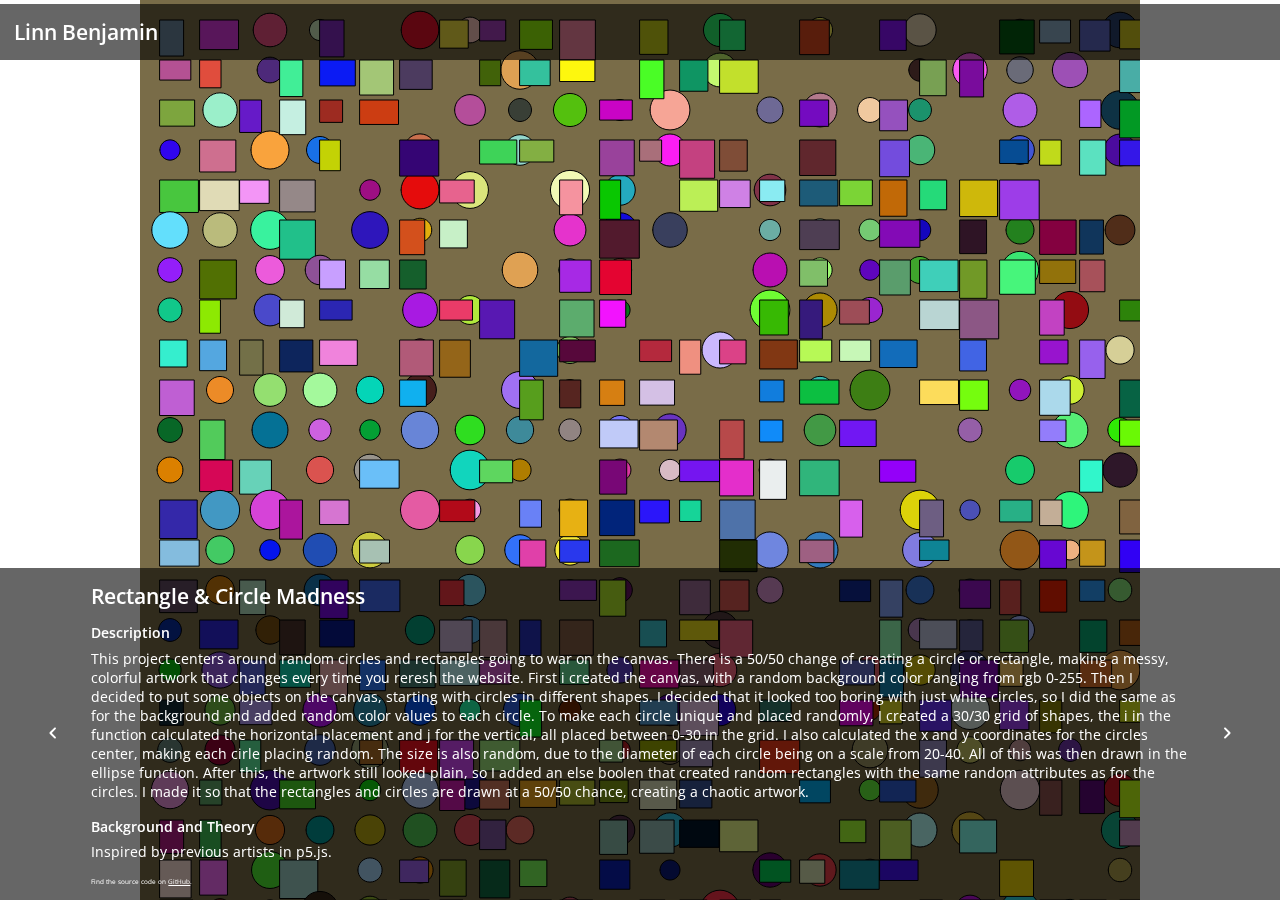
<file: index.html>
<!DOCTYPE html>
<html lang="en">
  <head>
    <meta charset="UTF-8" />
    <meta name="viewport" content="width=device-width, initial-scale=1.0" />
    <title>Creative Coding Portfolio</title>
    <link rel="stylesheet" href="assets/style.css" />
    <script src="assets/script.js" defer></script>
  </head>
  <body>
    <div id="p5container"></div>
    <header><h2>Linn Benjamin</h2></header>
    <main>
      <button class="button" id="prev">
        <svg
          xmlns="http://www.w3.org/2000/svg"
          width="24"
          height="24"
          viewBox="0 0 24 24"
        >
          <path fill="none" d="M0 0h24v24H0V0z" />
          <path
            fill="white"
            d="M14.71 6.71c-.39-.39-1.02-.39-1.41 0L8.71 11.3c-.39.39-.39 1.02 0 1.41l4.59 4.59c.39.39 1.02.39 1.41 0 .39-.39.39-1.02 0-1.41L10.83 12l3.88-3.88c.39-.39.38-1.03 0-1.41z"
          />
        </svg>
      </button>
      <section>
        <h2 id="name">Name of your work</h2>
        <h4>Description</h4>
        <p id="description">
          Explains the what and the why. What is the main idea? What is the
          purpose?
        </p>
        <h4>Background and Theory</h4>
        <p id="background">
          Positions the work in a context by presenting related work and
          introducing aesthetic or scientific theories related to the work.
        </p>
        <footer>
          Find the source code on
          <a href="" id="github" target="_blank">GitHub</a>.
        </footer>
      </section>

      <button class="button" id="next">
        <svg
          xmlns="http://www.w3.org/2000/svg"
          width="24"
          height="24"
          viewBox="0 0 24 24"
        >
          <path fill="none" d="M0 0h24v24H0V0z" />
          <path
            fill="white"
            d="M9.29 6.71c-.39.39-.39 1.02 0 1.41L13.17 12l-3.88 3.88c-.39.39-.39 1.02 0 1.41.39.39 1.02.39 1.41 0l4.59-4.59c.39-.39.39-1.02 0-1.41L10.7 6.7c-.38-.38-1.02-.38-1.41.01z"
          />
        </svg>
      </button>
    </main>
  </body>
</html>
</file>
<file: assets/style.css>
@import url("https://fonts.googleapis.com/css2?family=Open+Sans:wght@400;600&display=swap");

body {
  margin: 0px auto;
  font-family: "Open Sans", sans-serif;
  color: white;
  display: grid;
  grid-template-columns: 1fr;
  grid-template-rows: 4rem 1fr 0.2fr;
  grid-template-areas:
    "header"
    "."
    "information";
  width: 100vw;
  height: 100vh;
  overflow: hidden;
  font-size:14px;
}

h1,
h2,
h3,
h4,
h5,
h6 {
  margin: auto;
  font-weight: 600;
}

#name {
  margin-bottom: 0.8rem;
}
p {
  margin: 0.4rem 0 1rem 0;
}

#p5container {
  grid-row: 1 / 4;
  grid-column: 1 / 2;
  background-color: white;
}

header {
  align-self: center;
  padding: 1em;
  grid-area: header;
  background-color: rgba(0, 0, 0, 0.6);
  z-index: 2;
}

footer {
  font-size: 0.4rem;
  z-index: 2;
}

main {
  display: flex;
  flex-direction: row;
  padding: 1em;
  grid-area: information;
  background-color: rgba(0, 0, 0, 0.6);
  z-index: 2;
}

main section {
  flex-grow: 10;
}

.button {
  border: none;
  background-color: transparent;
  padding: 2em;
  cursor: pointer;
}

a,
a:visited {
  color: white;
}
</file>
<file: FINAL-PROJECT/style.css>
*{
    margin: 0;
    padding: 0;
    box-sizing: border-box;
    font-family: Arial;
    text-align:center;
}

canvas{
    padding-left: 0;
    padding-right: 0;
    margin-left: auto;
    margin-right: auto;
    display: block;
    background:black;
    width:100rem;
    position:relative;
}

p{
    font-weight:bold;
}
</file>
<file: microphone-art/experiment-colorpick/style.css>
*{
    margin: 0;
    padding: 0;
    box-sizing: border-box;
    font-family: Arial;
    text-align:center;
}

canvas{
    padding-left: 0;
    padding-right: 0;
    margin-left: auto;
    margin-right: auto;
    display: block;
    background:black;
    width:100rem;
    position:relative;
}

p{
    font-weight:bold;
}
</file>
